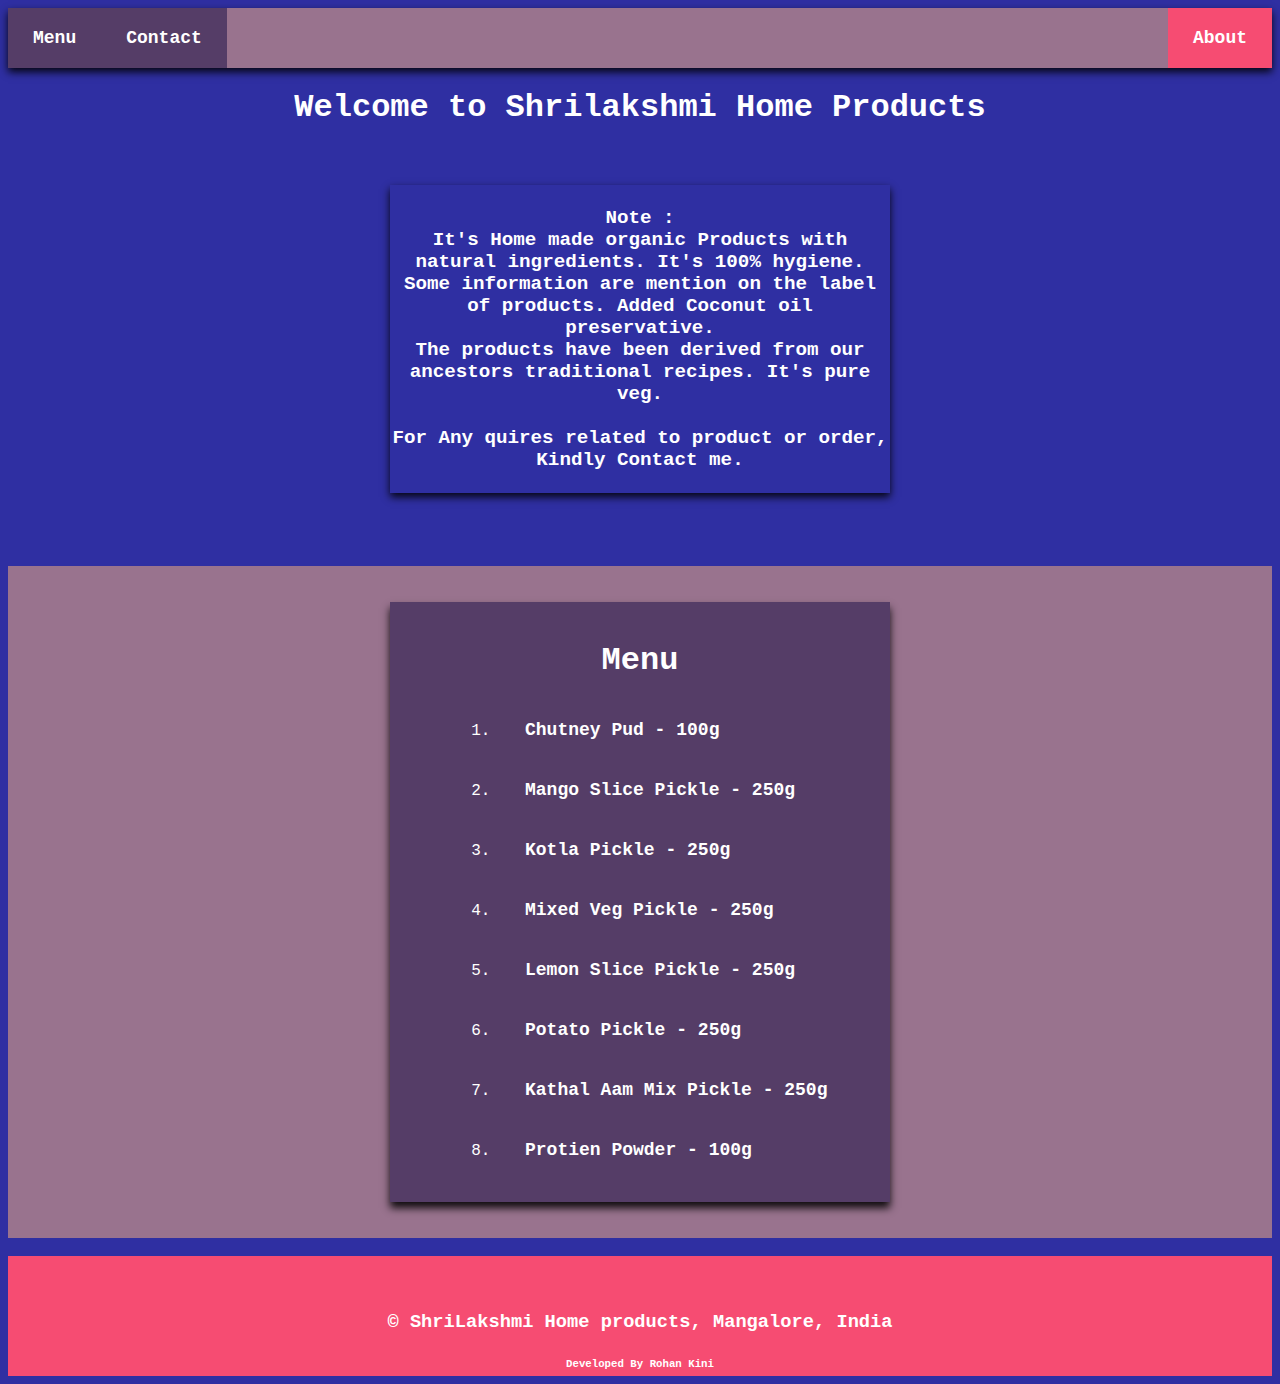
<file: index.html>
<!DOCTYPE html>
<html lang="en">
<head>
    <meta charset="UTF-8">
    <meta name="viewport" content="width=device-width, initial-scale=1.0">
    <link rel="shortcut icon" href="food.png" type="image/x-icon">
    <link rel="stylesheet" href="style.css">
    <title>ShriLakshmi Home Products</title>
</head>
<body class="rk">
    <nav class="rk1">
      
      <ul>
        
        <li><a class="z" id="x" href="#m" id="ro">Menu</a></li>
        <li><a class="z" id="x" href="https://wa.me/qr/ZFMUBI3SV75ML1" id="ro">Contact</a></li>
        <li style="float:right"><a class="active" id="z" href="about.html">About</a></li>
      </ul>
    </nav>
    <h1>Welcome to Shrilakshmi Home Products</h1>
    <br>
    <center><div class="rk2">
        
        <p>
            <br>
            Note : <br> 
            It's Home made organic Products with natural ingredients. 
            It's 100% hygiene.
            Some information are mention on the label of products.
            Added Coconut oil preservative.
            <br>
            The products have been derived from our ancestors traditional recipes. It's pure veg.   <br><br>
        For Any quires related to product or order, Kindly <a id="z" href="https://wa.me/qr/ZFMUBI3SV75ML1">Contact me</a>. <br><br>

    </div></center>
    <br>
    <br>
    <br>
    <div class="rk3">
        <br><br>
      <div class="rk4">
        <br>
        <h1 id="m">Menu</h1>
       
        <ol>
            <li><a class="z" id="a" href="https://wa.me/qr/ZFMUBI3SV75ML1">Chutney Pud - 100g</a></li>
            <li><a class="z" id="a" href="https://wa.me/qr/ZFMUBI3SV75ML1">Mango Slice Pickle - 250g</a></li>
            <li><a class="z" id="a" href="https://wa.me/qr/ZFMUBI3SV75ML1">Kotla Pickle - 250g</a></li>
            <li><a class="z" id="a" href="https://wa.me/qr/ZFMUBI3SV75ML1">Mixed Veg Pickle - 250g</a></li>
            <li><a class="z" id="a" href="https://wa.me/qr/ZFMUBI3SV75ML1">Lemon Slice Pickle - 250g</a></li>
            <li><a class="z" id="a" href="https://wa.me/qr/ZFMUBI3SV75ML1">Potato Pickle - 250g</a></li>
            <li><a class="z" id="a" href="https://wa.me/qr/ZFMUBI3SV75ML1">Kathal Aam Mix Pickle - 250g</a></li>
            <li><a class="z" id="a" href="https://wa.me/qr/ZFMUBI3SV75ML1">Protien Powder - 100g</a></li>
        </ol>
 
     
      </div>
      <br><br>
    </div>
    <br>
    <footer class="rk5">
        <br>
        <br>
        <h3>© ShriLakshmi Home products, Mangalore, India</h3>
        <h6>Developed By Rohan Kini</h6>
    </footer>
</body>
</html>
</file>
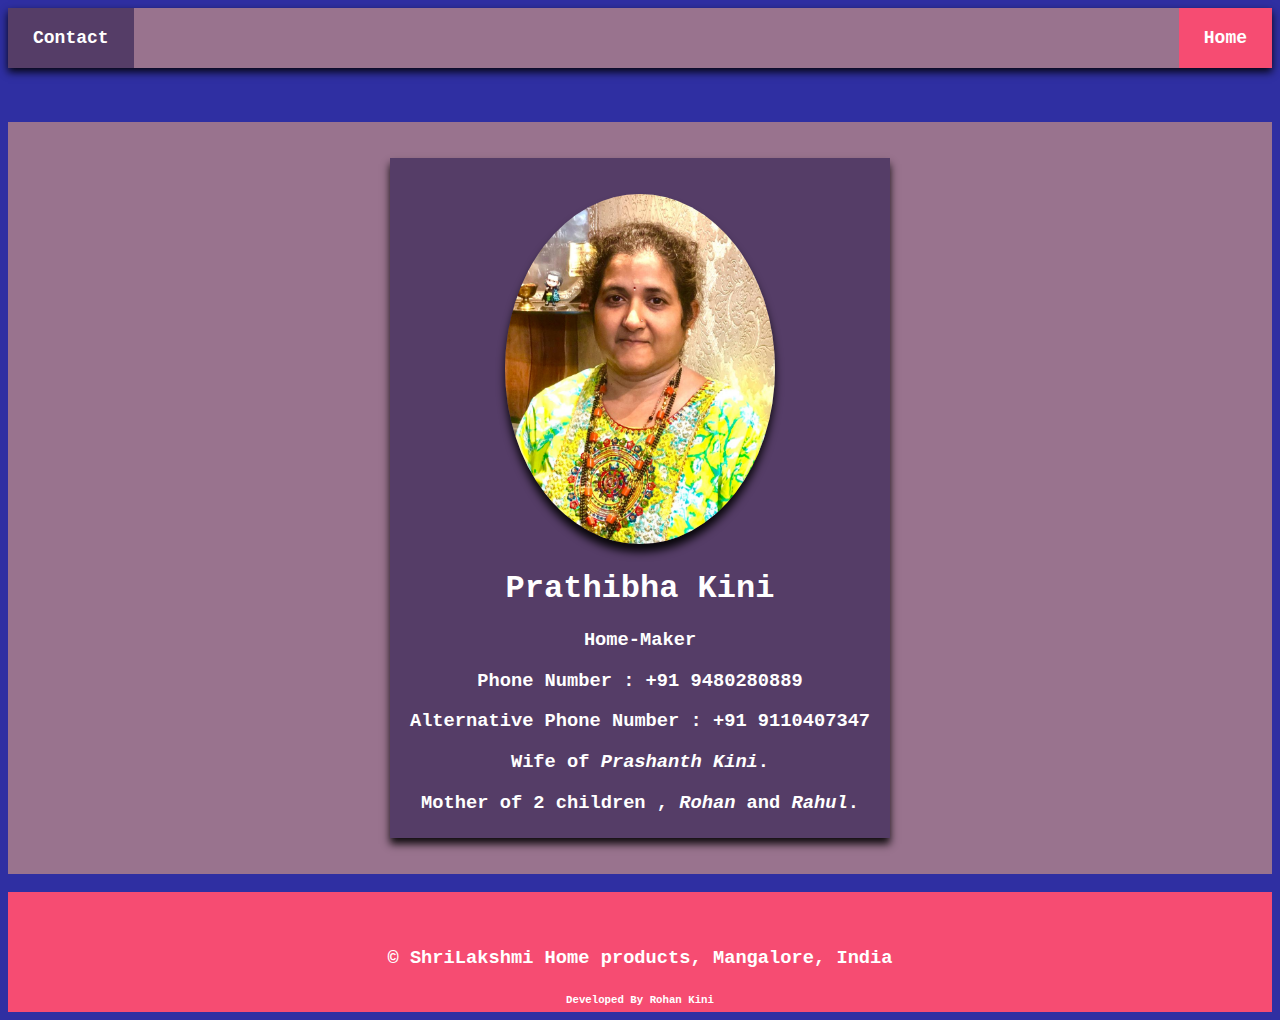
<file: about.html>
<!DOCTYPE html>
<html lang="en">
<head>
    <meta charset="UTF-8">
    <meta name="viewport" content="width=device-width, initial-scale=1.0">
    <link rel="shortcut icon" href="food.png" type="image/x-icon">
    <link rel="stylesheet" href="style.css">
    <title>About me</title>
</head>
<body class="rk">
    <nav class="rk1">
      
      <ul>
        
        
        <li><a class="z" id="x" href="https://wa.me/qr/ZFMUBI3SV75ML1" id="ro">Contact</a></li>
        <li style="float:right"><a class="active" id="z" href="index.html">Home</a></li>
      </ul>
    </nav>
       
    
    <br>
    <br>
    <br>
    <div class="rk3">
        <br><br>
      <div class="rk6">
        <br><br>
       <img src="mom.jpg" alt="">
        <br>
        <h1>Prathibha Kini</h1>
        <h3>Home-Maker</h3>
        <h3>Phone Number : +91 9480280889</h3>
        <h3>Alternative Phone Number : +91 9110407347</h3>
       <h3>Wife of <i>Prashanth Kini</i>.</h3>
       <h3>Mother of 2 children , <i>Rohan</i> and <i>Rahul</i>.</h3>
       
 
     
      </div>
      <br><br>
    </div>
    <br>
    <footer class="rk5">
        <br>
        <br>
        <h3>© ShriLakshmi Home products, Mangalore, India</h3>
        <h6>Developed By Rohan Kini</h6>
    </footer>
</body>
</html>
</file>
<file: style.css>
*{
   
    text-decoration: none;
    text-align: center;
    scroll-behavior: smooth;
    color: white;
    font-family: 'Courier New','Lucida Sans', 'Lucida Sans Regular', 'Lucida Grande', 'Lucida Sans Unicode', Geneva, Verdana, sans-serif;
}
.rk{
    text-align: center;
    background-color: #2F2FA2;
}


ul {
    list-style-type: none;
    margin: 0;
    padding: 0;
    overflow: hidden;
    background-color: #99738E;
    box-shadow: 0 4px 8px 0 rgba(0, 0, 0, 0.9);
    
  }
  #x{
    height: 100%;
    background-color: #553d67;
  }
  li {
    float: left;
    
  }
  
  li a {
    display: block;
    color: white;
    text-align: center;
    padding: 20px 25px;
    text-decoration: none;
    font-size: large;
    font-weight: bold;
  }
  
  
  
 .rk2{
  
    text-align: center;
width: 500px;

margin: auto;
box-shadow: 0 4px 8px 0 rgba(0, 0, 0, 0.9);
 }
 p{
    font-size: larger;
    font-weight: bold;
   
    animation: 5s r infinite;
 }

@keyframes r{
    0%,100%{
        background-color: #F64C72;
    }50%{
        background-color: #553d67;
    }
}

.active{
    background-color: #F64C72;
}

#ro:hover{
    background-color: #705881;
}
.active:hover{
    background-color: #fa819b;
}

.z {
    display: inline-block;
    position: relative;

  }
  
  .z::after {
    content: '';
    position: absolute;
    width: 100%;
    transform: scaleX(0);
    height: 2px;
    bottom: 0;
    left: 0;
    background-color: white;
    transform-origin: bottom right;
    transition: transform 1s ease-out;
  }
  
  .z:hover::after {
    transform: scaleX(1);
    transform-origin: bottom left;
  }
  
  #z{
    display: inline-block;
    position: relative;

  }
  #z::after {
    content: '';
    position: absolute;
    width: 100%;
    transform: scaleX(0);
    height: 2px;
    bottom: 0;
    left: 0;
    background-color: white;
    transform-origin: bottom right;
    transition: transform 1s ease-out;
  }
  
  #z:hover::after {
    transform: scaleX(1);
    transform-origin: bottom left;
  }

  .rk3{
    width: 100%;

    background-color: #99738E;
    height: 100%;
  }
  .rk4{
    background-color: #553d67;
    width: 500px;
    margin: auto;
    height: 600px;
    box-shadow: 0 6px 8px 0 rgba(0, 0, 0, 0.9);
  }
  #a{
    font-weight: bold;
    font-size: large;
  }
  ol{
    text-align: center;
    margin-left: 70px;
  }

  .rk5{
    width: 100%;
background-color: #F64C72;
height: 120px;
  }
  img{
    width: 270px;
    height: 350px;
    border-radius: 50%;
    box-shadow: 0 8px 8px 0 rgba(0, 0, 0, 0.9);
  }
  .rk6{
    background-color: #553d67;
    width: 500px;
    margin: auto;
    height: 680px;
    box-shadow: 0 6px 8px 0 rgba(0, 0, 0, 0.9);
  }
</file>
